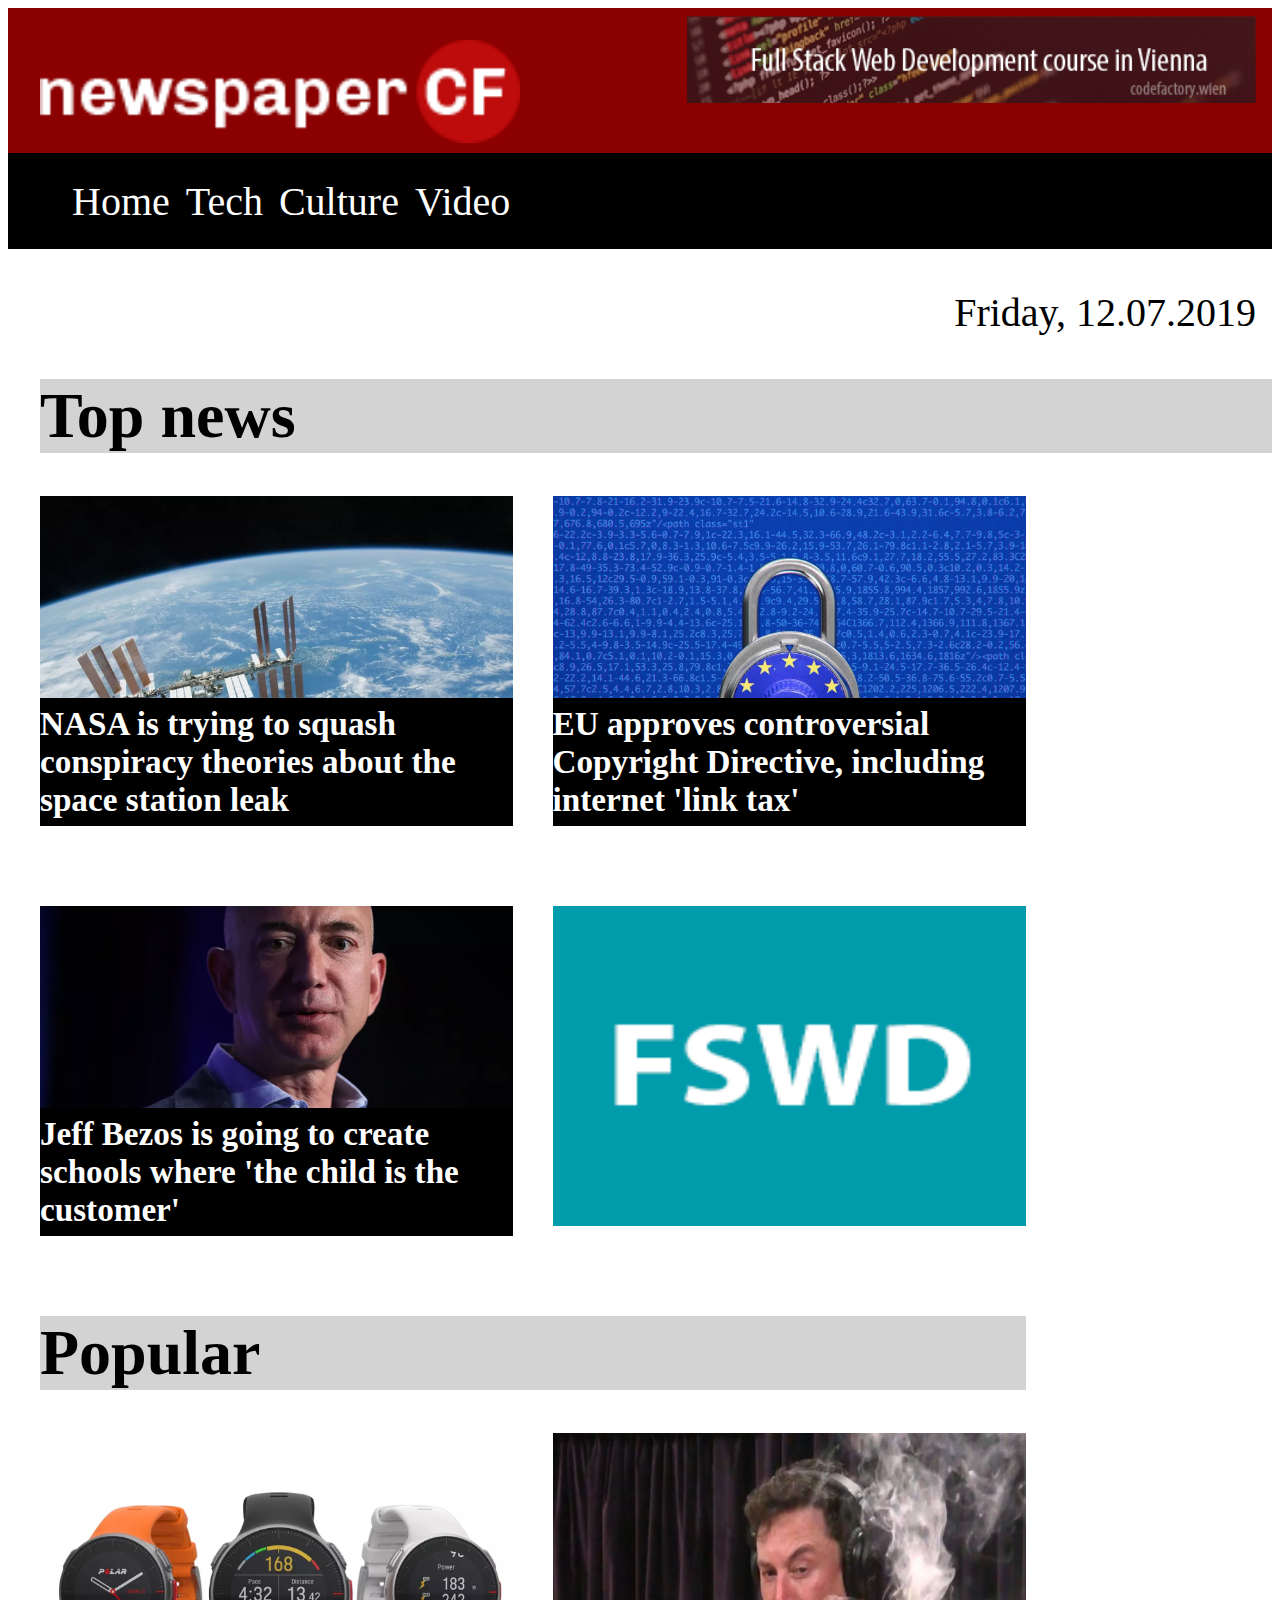
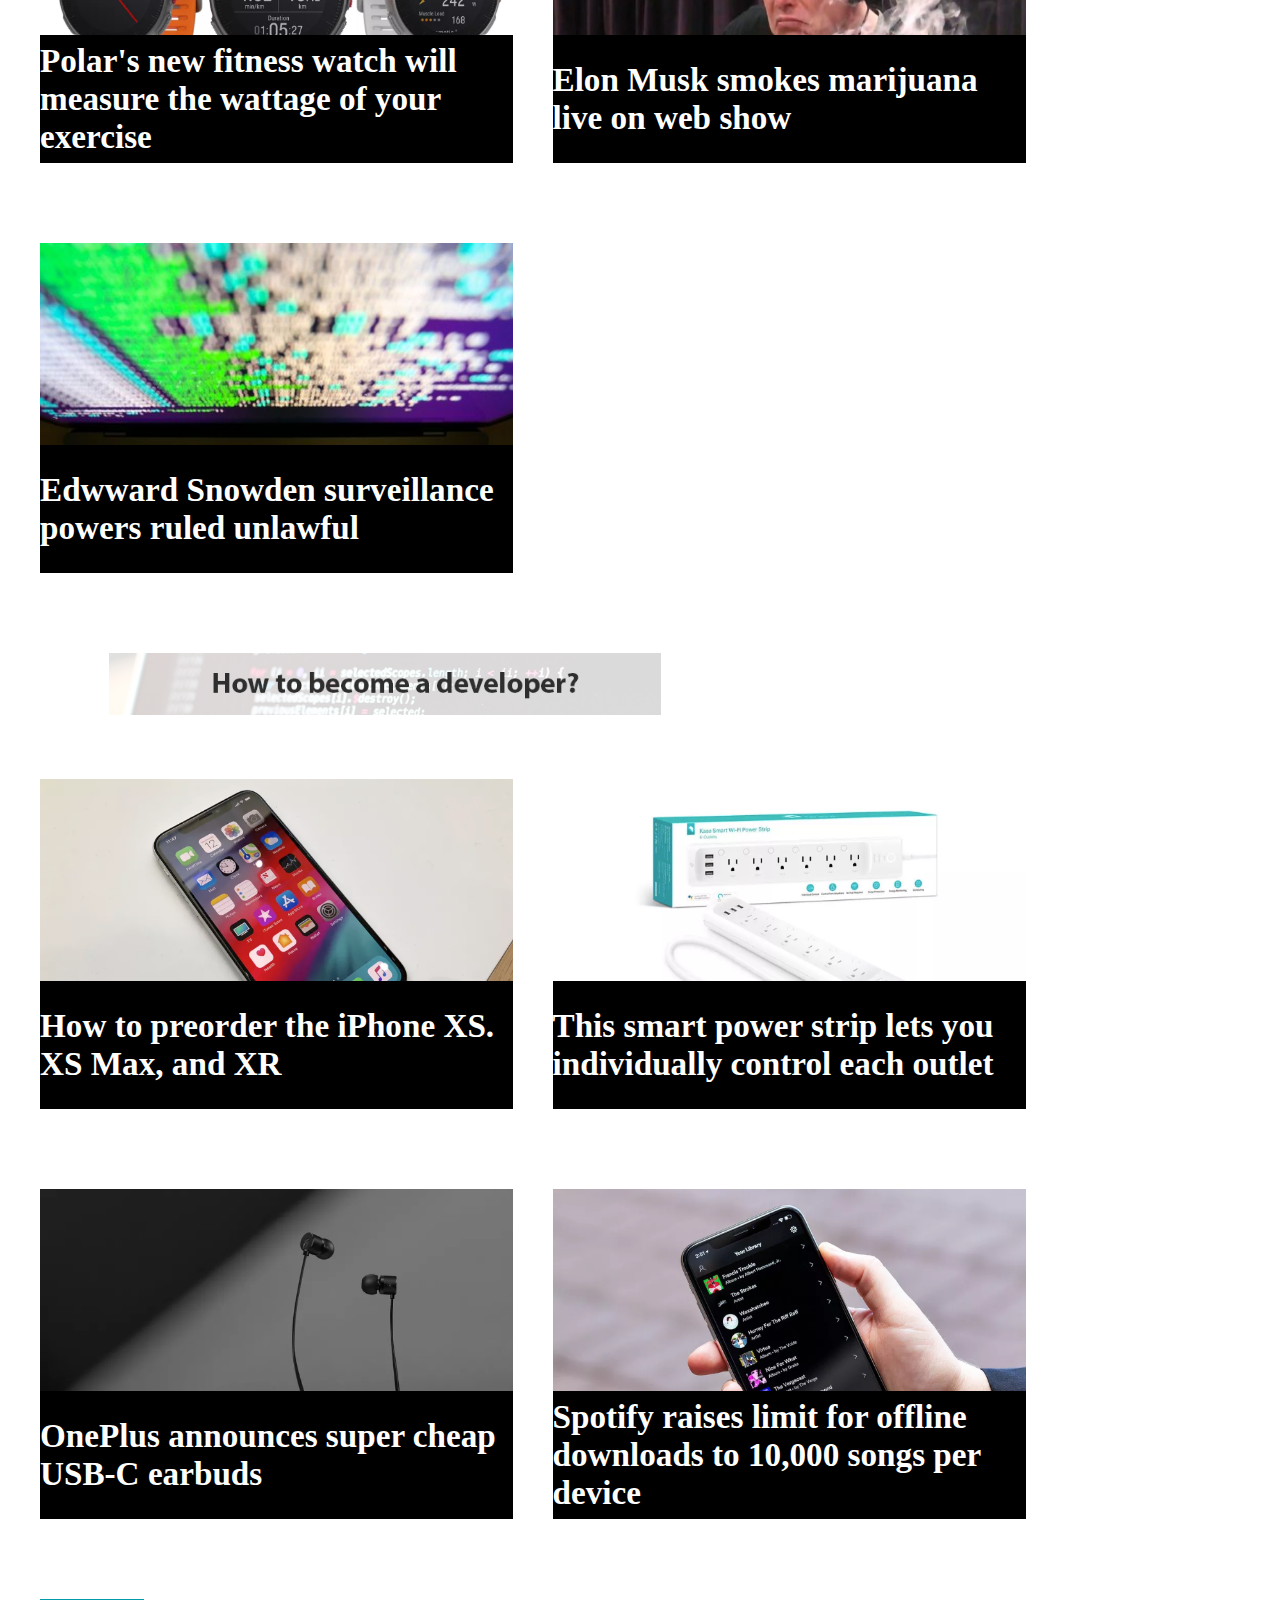
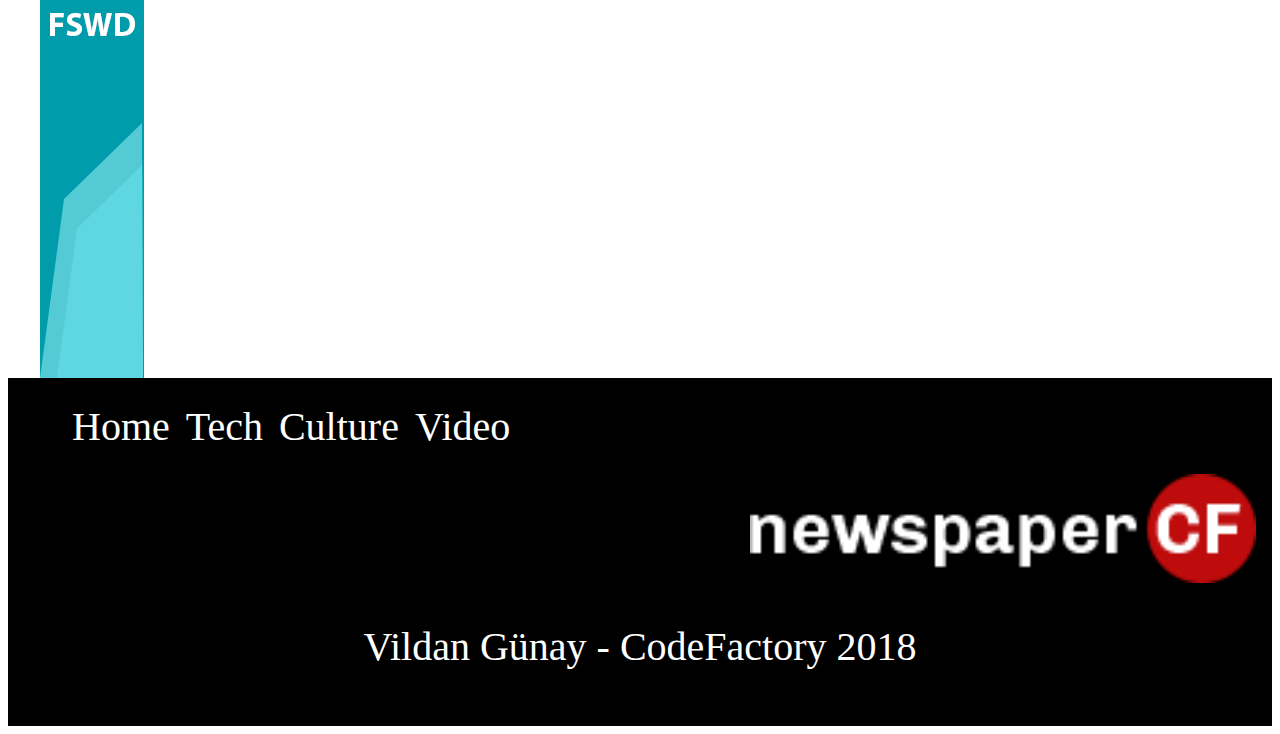
<file: index.html>
<!DOCTYPE html>
<html>
<head>
	<meta charset="utf-8">
	<title>Newspaper CF</title>
	<link rel="stylesheet" type="text/css" href="style.css">
</head>
<body>
	<header>
		<img class="headerLogo" src="logo-newspaper-cf.png" alt="">
		<img class="headerLogo2" src="banner-1.png" alt="">
		<nav>
			<ul>
				<li><a href="index.html">Home</a></li>
				<li><a href="index.html">Tech</a></li>
				<li><a href="index.html">Culture</a></li>
				<li><a href="index.html">Video</a></li>
			</ul>
		</nav>
	</header>
	<p class="date">Friday, 12.07.2019</p>
	<main>
		<h1>Top news</h1>
		<div class="articleWrapper">
			<article class="article">
				<a href="article.html">
				<img class="image" src="nasa.png" alt="article">
				<h5>NASA is trying to squash conspiracy theories about the space station leak</h5>
				</a>
			</article>
			<article class="article">
				<a href="article.html">
					<img class="image" src="eu.png" alt="">
					<h5>EU approves controversial Copyright Directive, including internet 'link tax'</h5>
				</a>
			</article>
			<article class="article">
				<a href="article.html">
					<img class="image" src="jeff.png" alt="">
					<h5>Jeff Bezos is going to create schools where 'the child is the customer'</h5>
				</a>
			</article>
			<article class="article">
				<a href="article.html">
					<img class="image" src="banner-mobile-fswd.png" alt="FSWD">
				</a>
			</article>
			<h1 id="popular">Popular</h1>
			<article class="article">
				<a href="article.html">
					<img class="image" src="polar.png" alt="">
					<h5>Polar's new fitness watch will measure the wattage of your exercise</h5>
				</a>
			</article>
			<article class="article">
				<a href="article.html">
					<img class="image" src="musk.jpg" alt="">
					<h5>Elon Musk smokes marijuana live on web show</h5>
				</a>
			</article>
			<article class="article">
				<a href="article.html">
					<img class="image" src="snowden.jpg" alt="">
					<h5>Edwward Snowden surveillance powers ruled unlawful</h5>
				</a>
			</article>
			<a href="https://codefactory.wien/de/home/"><img class="bannerDev" src="banner-3.png">
			</a>
			<article class="article">
				<a href="article.html">
					<img class="image" src="iphone.png" alt="">
					<h5>How to preorder the iPhone XS. XS Max, and XR</h5>
				</a>
			</article>
			<article class="article">
				<a href="article.html">
					<img class="image" src="smart.png" alt="">
					<h5>This smart power strip lets you individually control each outlet</h5>
				</a>
			</article>
			<article class="article">
				<a href="article.html">
					<img class="image" src="one.png" alt="">
					<h5>OnePlus announces super cheap USB-C earbuds</h5>
				</a>
			</article>
			<article class="article">
				<a href="article.html">
					<img class="image" src="phone.png" alt="">
					<h5>Spotify raises limit for offline downloads to 10,000 songs per device</h5>
				</a> 
			</article>
		</div>
		<a href="https://codefactory.wien/de/home/"><img class="FSWDbanner" src="banner-2.png"></a>
	</main>
	<footer>
		<nav>
			<ul>
				<li><a href="index.html">Home</a></li>
				<li><a href="index.html">Tech</a></li>
				<li><a href="index.html">Culture</a></li>
				<li><a href="index.html">Video</a></li>
			</ul>
		</nav>
		<img class="headerLogo3" src="logo-newspaper-cf.png" alt="">
		<p class="Vildan">Vildan Günay - CodeFactory 2018</p>
	</footer>
</body>
</html>
</file>
<file: style.css>
body {
  font-size: 40px; }

header {
  background-color: darkred; }

nav {
  background-color: black;
  height: 6rem;
  display: flex;
  justify-content: center;
  align-items: center; }
  @media screen and (min-width: 1200px) {
    nav {
      justify-content: left;
      padding-left: 4rem; } }

ul {
  display: flex;
  list-style-type: none;
  padding: 0; }

li a {
  text-decoration: none;
  color: white;
  margin-right: 1rem; }

main {
  margin-left: 2rem; }

h1 {
  font-size: 4rem;
  background-color: lightgrey; }

h5 {
  position: absolute;
  background-color: black;
  color: white;
  margin: 0;
  bottom: 0;
  display: flex;
  align-items: center;
  height: 8rem; }

.articleWrapper {
  display: flex;
  flex-wrap: wrap;
  justify-content: space-between; }
  @media screen and (min-width: 1200px) {
    .articleWrapper {
      width: 80%; } }

#popular {
  margin-top: 0;
  width: 100%; }

.article {
  position: relative;
  flex: 0 0 48%;
  margin-bottom: 5rem; }

.image {
  max-height: 100%;
  max-width: 100%;
  height: 20rem;
  width: 100%; }

.headerLogo {
  margin-top: 2rem;
  margin-left: 2rem;
  width: 30rem;
  vertical-align: center; }

.headerLogo2 {
  display: none; }
  @media screen and (min-width: 1200px) {
    .headerLogo2 {
      display: block;
      float: right;
      width: 45%;
      margin: 0.5rem 1rem 0 1rem; } }

.headerLogo3 {
  display: block;
  margin-left: auto;
  margin-right: auto;
  width: 40%; }
  @media screen and (min-width: 1200px) {
    .headerLogo3 {
      margin-right: 1rem; } }

.FSWDbanner {
  display: none; }
  @media screen and (min-width: 1200px) {
    .FSWDbanner {
      display: block; } }

.bannerDev {
  display: none; }
  @media screen and (min-width: 1200px) {
    .bannerDev {
      display: block;
      width: 80%;
      margin-bottom: 4rem;
      margin-left: auto;
      margin-right: auto; } }

footer {
  background-color: black;
  color: white;
  height: auto;
  text-align: center;
  padding-bottom: 1rem; }

.date {
  display: none; }
  @media screen and (min-width: 1200px) {
    .date {
      display: block;
      text-align: right;
      margin-right: 1rem; } }

.Vildan {
  text-align: center; }

/*# sourceMappingURL=style.css.map */
</file>
